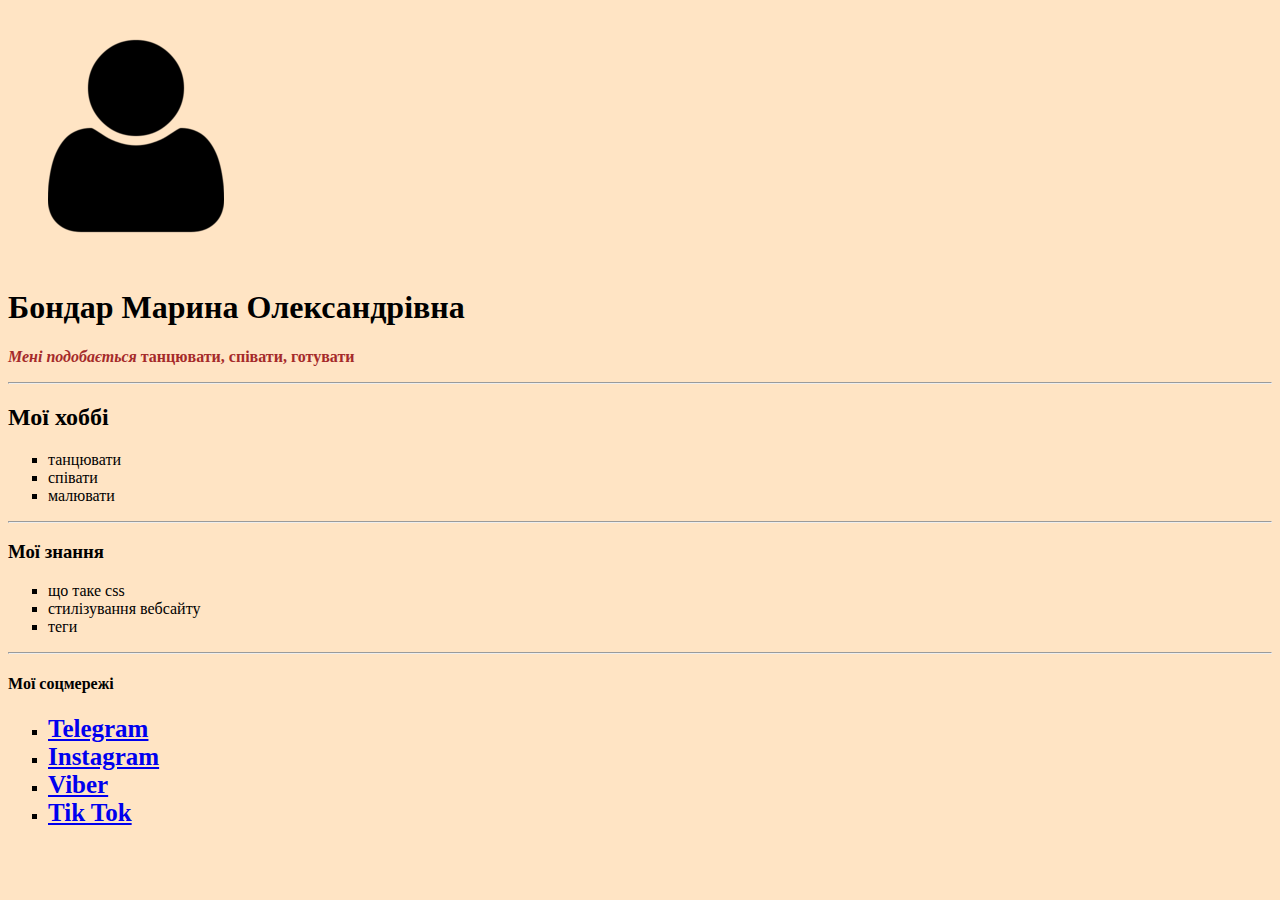
<file: Урок 1/index.html>
<!DOCTYPE html>
<html lang="en">
<head>
    <meta charset="UTF-8">
    <meta http-equiv="X-UA-Compatible" content="IE=edge">
    <meta name="viewport" content="width=device-width, initial-scale=1.0">
    <link rel="stylesheet" href="/Урок 1/style.css">
    <title>Інформатика</title>
</head>
<body>
 <img src="/Урок 1/logo.png" alt="">
 <h1>Бондар Марина Олександрівна</h1>
 <p><em> Мені подобається </em><strong>танцювати, співати, готувати</strong></p>
 <hr>
 <h2> Мої хоббі</h2>  
 <ul>
    <li>танцювати</li>
    <li>співати</li>
    <li>малювати</li>
 </ul>
 <hr>
 <h3> Мої знання</h3>
 <ul>
    <li> що таке css</li>
    <li> стилізування вебсайту</li>
    <li> теги</li>
 </ul>
 <hr>
 <h4> Мої соцмережі</h4>
 <ul>
    <li> <a href="#"> Telegram</a></li>
    <li> <a href="#"> Instagram</a></li>
    <li> <a href="#"> Viber</a></li>
    <li> <a href="#"> Tik Tok</a></li>
 </ul>
 <ul></ul>
</body>
</html>
</file>
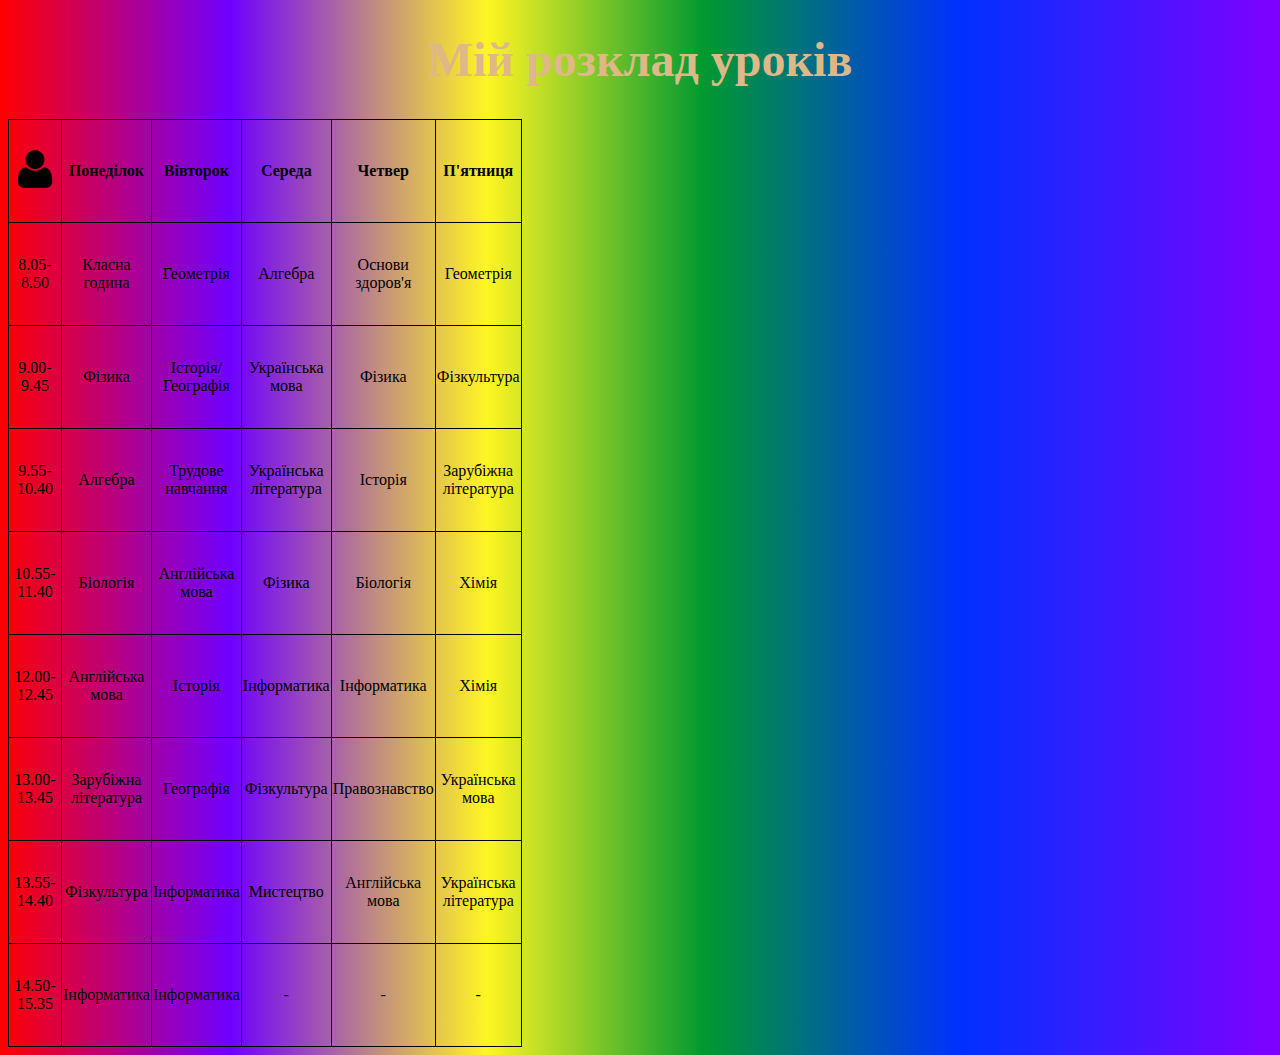
<file: Урок 3/index.html>
<!DOCTYPE html>
<html lang="en">
<head>
    <meta charset="UTF-8">
    <meta http-equiv="X-UA-Compatible" content="IE=edge">
    <meta name="viewport" content="width=device-width, initial-scale=1.0">
    <link rel="preconnect" href="https://fonts.googleapis.com">
<link rel="preconnect" href="https://fonts.gstatic.com" crossorigin>
<link href="https://fonts.googleapis.com/css2?family=Gemunu+Libre&display=swap" rel="stylesheet">
    <link rel="stylesheet" href="style.css">
    <title>Document</title>
</head>
<body>
    <h1> Мій розклад уроків </h1>
    <table>
        <tr>
            <th> <img src="/Урок 1/logo.png" alt=""> </th>
            <th>Понеділок</th>
            <th>Вівторок</th>
            <th>Середа</th>
            <th>Четвер</th>
            <th>П'ятниця</th>
        </tr>
        <tr>
            <td>8.05-8.50</td>
            <td>Класна година</td>
            <td>Геометрія</td>
            <td>Алгебра</td>
            <td>Основи здоров'я</td>
            <td>Геометрія</td>
        </tr>
        <tr>
            <td>9.00-9.45</td>
            <td>Фізика</td>
            <td>Історія/Географія</td>
            <td>Українська мова</td>
            <td>Фізика</td>
            <td>Фізкультура</td>
        </tr>
        <tr>
            <td>9.55-10.40</td>
            <td>Алгебра</td>
            <td>Трудове навчання</td>
            <td>Українська література</td>
            <td>Історія</td>
            <td>Зарубіжна література</td>
        </tr>
        <tr>
            <td>10.55-11.40</td>
            <td>Біологія</td>
            <td>Англійська мова</td>
            <td>Фізика</td>
            <td>Біологія</td>
            <td>Хімія</td>
        </tr>
        <tr>
            <td>12.00-12.45</td>
            <td>Англійська мова</td>
            <td>Історія</td>
            <td>Інформатика</td>
            <td>Інформатика</td>
            <td>Хімія</td>
        </tr>
        <tr>
            <td>13.00-13.45</td>
            <td>Зарубіжна література</td>
            <td>Географія</td>
            <td>Фізкультура</td>
            <td>Правознавство</td>
            <td>Українська мова</td>
        </tr>
        <tr>
            <td>13.55-14.40</td>
            <td>Фізкультура</td>
            <td>Інформатика</td>
            <td>Мистецтво</td>
            <td>Англійська мова</td>
            <td>Українська література</td>
        </tr>
        <tr>
            <td>14.50-15.35</td>
            <td>Інформатика</td>
            <td>Інформатика</td>
            <td>-</td>
            <td>-</td>
            <td>-</td>
        </tr>
    </table>
</body>
</html>
</file>
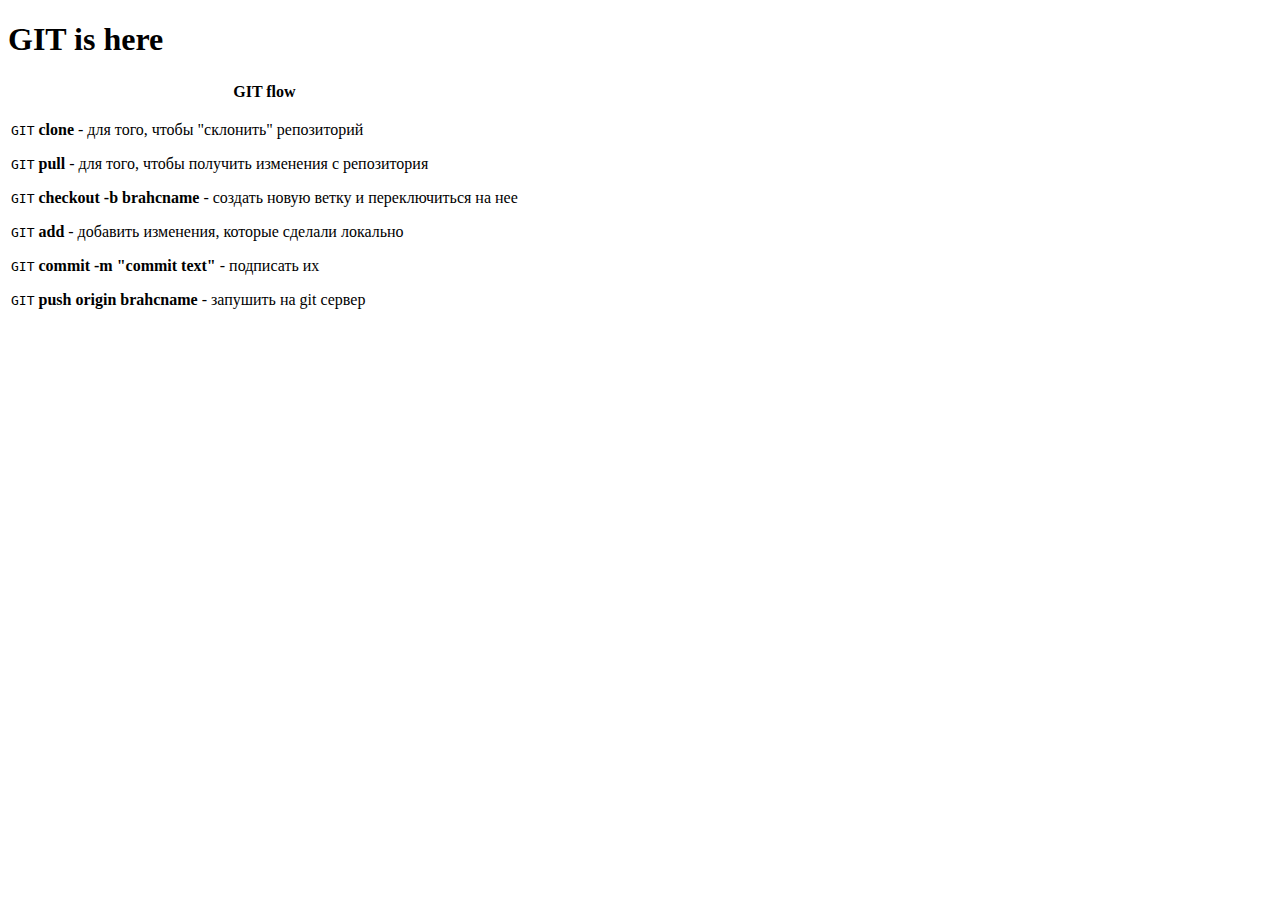
<file: Урок 5/index.html>
<!DOCTYPE html>
<html lang="en">
<head>
    <meta charset="UTF-8">
    <meta http-equiv="X-UA-Compatible" content="IE=edge">
    <meta name="viewport" content="width=device-width, initial-scale=1.0">
    <title>Document</title>
</head>
<body>
    <h1>GIT is here</h1>
    <table>
        <tr>
            <th>GIT flow</th> 
        </tr>
        <tr>
            <td>
                <p>
                    <code>GIT</code> <strong> clone </strong> - для того, чтобы "склонить" репозиторий
                </p>
                <p>
                    <code>GIT</code> <strong> pull </strong> - для того, чтобы получить изменения с репозитория 
                </p>
                <p>
                    <code>GIT</code> <strong> checkout -b brahcname </strong> - создать новую ветку и переключиться на нее 
                </p>
                <p>
                    <code>GIT</code> <strong> add </strong> - добавить изменения, которые сделали локально
                </p>
                <p>
                    <code>GIT</code> <strong> commit -m "commit text" </strong> - подписать их
                </p>
                <p>
                    <code>GIT</code> <strong> push origin brahcname </strong> - запушить на  git сервер
                </p>
                
                
            </td>
        </tr>
    </table>
</body>
</html>
</file>
<file: Урок 1/style.css>
img{
    width: 500 px;
    height: 500 px;
}
p{
    font-size: 35 px;
    font-weight: 700;
    color: brown;
}
ul li {
    font-size: 65 px;
}
ul li a {
    font-family: Georgia, 'Times New Roman', Times, serif;
    font-weight: 700;
    font-size: 25px;
}
ul{
    list-style-type: square;
}
body{
    background-color: bisque;
}
</file>
<file: Урок 3/style.css>
img{
    width: 50px;
    height: 50px;
}
table{
    width: 30%;
    height: 40px;
    border-collapse: collapse;
    text-align: center;
}
h1{
    text-align: center;
    color: burlywood;
    font-size: 48px;
}
h1:hover{
    cursor: pointer;
    color: cornflowerblue;
    font-size: 55px;
    font-family: Georgia, 'Times New Roman', Times, serif;
}
th,td{
    width: 250px;
    height: 100px;
    border: 1px solid black ;
}
td:hover{
    cursor: pointer;
    font-size: 25px;
    border: 3px solid cadetblue;
    color: cornsilk;
    background:linear-gradient(90deg, rgba(255,0,0,1) 0%, rgba(111,0,255,1) 18%, rgba(0,168,255,0.8631827731092436) 38%, rgba(0,153,48,1) 55%, rgba(0,48,255,1) 75%, rgba(128,0,255,1) 100%); ;
}
body{
    background: linear-gradient(90deg, rgba(255,0,0,1) 0%, rgba(111,0,255,1) 18%, rgba(255,244,0,0.8631827731092436) 38%, rgba(0,153,48,1) 55%, rgba(0,48,255,1) 75%, rgba(128,0,255,1) 100%);
}
th:hover{
    cursor: pointer;
    font-size: 35px;
    border: 3px solid wheat(0, 255, 170);
    color: yellowgreen(255, 0, 0);
    background:  linear-gradient(349deg, rgba(255,244,82,1) 0%, rgba(207,62,101,1) 83%);
}
</file>
